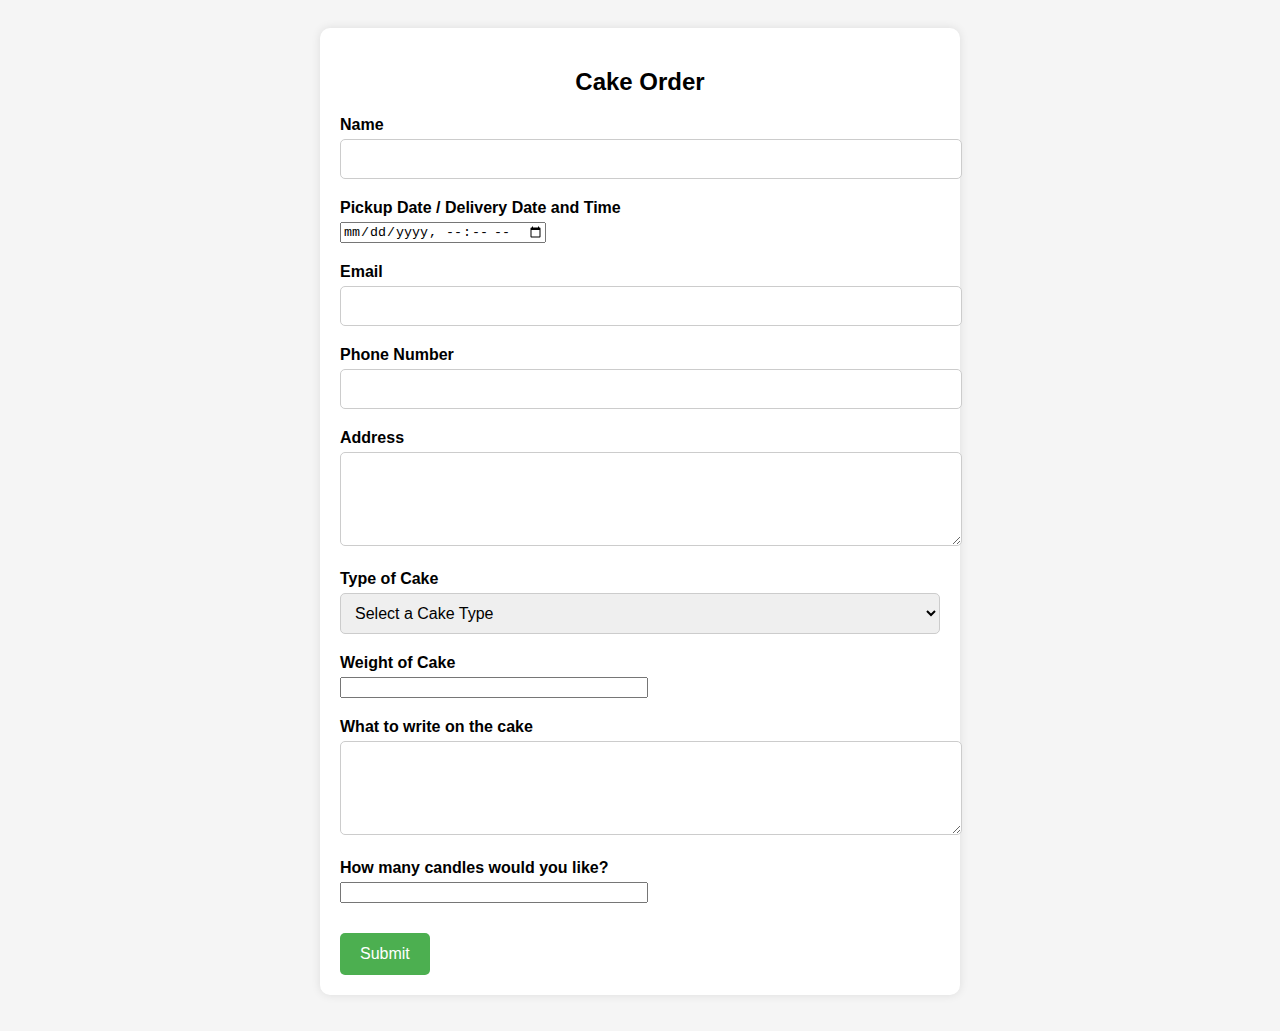
<file: form222.html>
<!DOCTYPE html>
<html lang="en">
<head>
<meta charset="UTF-8">
<meta name="viewport" content="width=device-width, initial-scale=1.0">
<style>
    body {
        background-color: #f5f5f5; /* Milky white background */
        font-family: Arial, sans-serif;
        padding: 20px;
    }
    .container {
        max-width: 600px;
        margin: auto;
        background-color: #fff;
        padding: 20px;
        border-radius: 10px;
        box-shadow: 0 0 10px rgba(0,0,0,0.1);
    }
    h2 {
        text-align: center;
        margin-bottom: 20px;
    }
    .form-group {
        margin-bottom: 20px;
    }
    label {
        display: block;
        margin-bottom: 5px;
        font-weight: bold;
    }
    input[type="text"],
    input[type="email"],
    textarea,
    select {
        width: 100%;
        padding: 10px;
        font-size: 16px;
        border: 1px solid #ccc;
        border-radius: 5px;
    }
    input[type="number"] {
        width: 50%; /* Adjust width as needed */
    }
    input[type="submit"] {
        background-color: #4CAF50;
        color: white;
        padding: 12px 20px;
        border: none;
        border-radius: 5px;
        cursor: pointer;
        font-size: 16px;
        margin-top: 10px;
    }
    input[type="submit"]:hover {
        background-color: #45a049;
    }
</style>
<title>Cake Order Form</title>
</head>
<body>
<div class="container">
    <h2>Cake Order</h2>
    <form id="cakeOrderForm" action="https://formspree.io/f/xyzgjeyv" method="POST">
        <div class="form-group">
            <label for="name1">Name</label>
            <input type="text" id="name1" name="name1" required>
        </div>
        <div class="form-group">
            <label for="deliveryDate">Pickup Date / Delivery Date and Time</label>
            <input type="datetime-local" id="deliveryDate" name="deliveryDate" required>
        </div>
        
        <div class="form-group">
            <label for="email">Email</label>
            <input type="email" id="email" name="email" required>
        </div>
        <div class="form-group">
            <label for="phone">Phone Number</label>
            <input type="text" id="phone" name="phone" required>
        </div>
        <div class="form-group">
            <label for="address">Address</label>
            <textarea id="address" name="address" rows="4" required></textarea>
        </div>
        <div class="form-group">
            <label for="cakeType">Type of Cake</label>
            <select id="cakeType" name="cakeType" required>
                <option value="">Select a Cake Type</option>
                <option value="Butterscotch">Chocolate </option>
                <option value="Vanilla">Black forest</option>
                <option value="Chocolate">Ice </option>
                <option value="Pineapple">Pineapple </option>
                <option value="Pineapple">Strawberry  </option>
                <option value="Pineapple">Mango  </option>
                <option value="Pineapple">Butterscotch  </option>
                <option value="Pineapple">Mix fruit  </option>
                <option value="Pineapple">Rasmalai   </option>
                <option value="Pineapple">Dry cake  </option>
                <option value="Pineapple">Cupcake</option>
                <option value="Pineapple">Cartoon </option>
                <option value="Pineapple"> Dry fruits</option>
            </select>
        </div>
        <div class="form-group">
            <label for="cakeWeight">Weight of Cake</label>
            <input type="number" id="cakeWeight" name="cakeWeight" required>
        </div>
        <div class="form-group">
            <label for="cakeMessage">What to write on the cake</label>
            <textarea id="cakeMessage" name="cakeMessage" rows="4" required></textarea>
        </div>
        <div class="form-group">
            <label for="candles">How many candles would you like?</label>
            <input type="number" id="candles" name="candles" required>
        </div>
        <input type="submit" value="Submit">
    </form>
</div>
</body>
</html>
</file>
